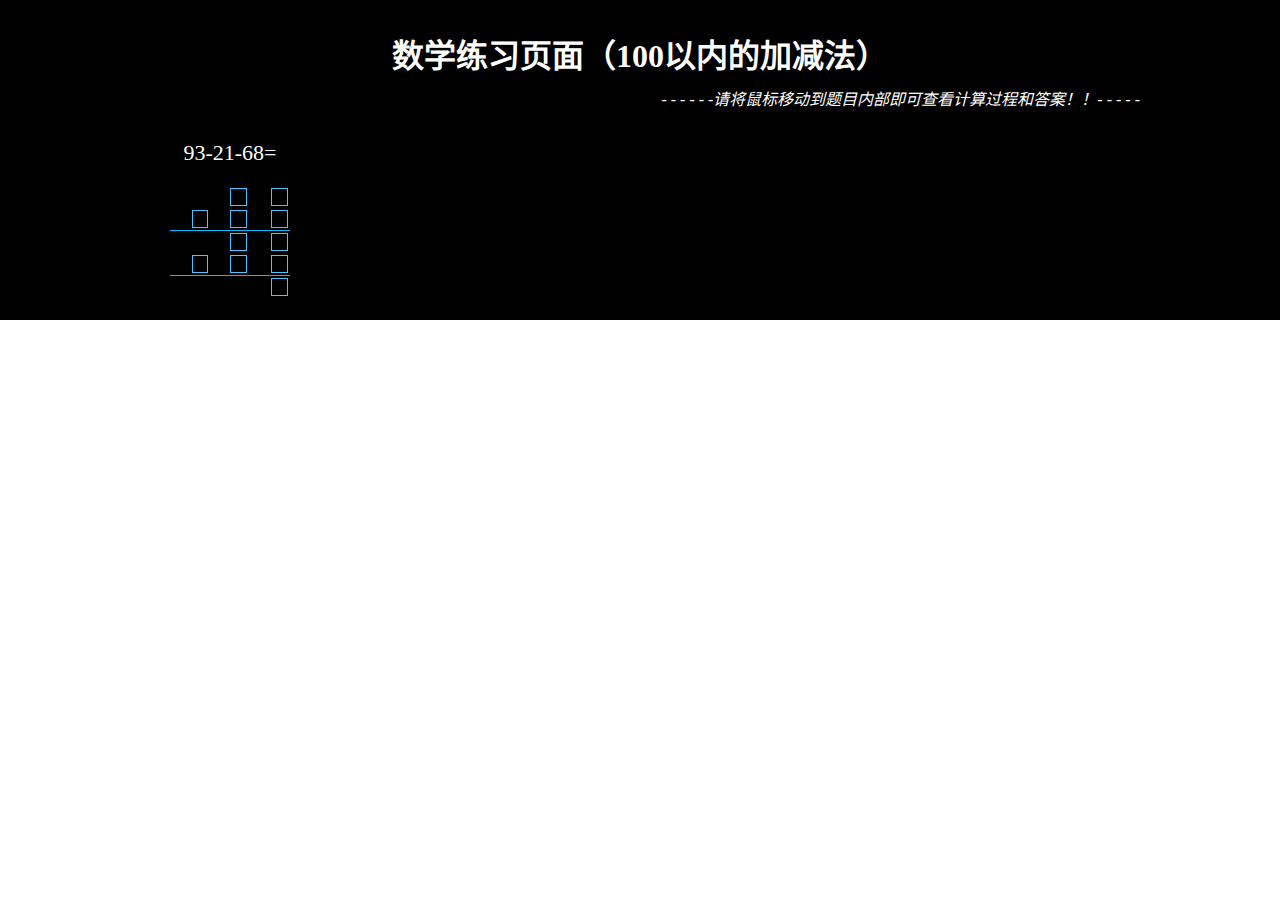
<file: jiajianfa/index.html>
<!DOCTYPE html>
<html lang="zh-cn">
<head>
    <meta charset="UTF-8">
    <title>出计算题</title>
    <meta name="keywords" content=''/>
    <meta name="description" content=""/>
    <link rel="shortcut icon" href="#" type="image/x-icon"/>
    <link rel="icon" sizes="any" mask href="#">
    <link rel="stylesheet" href="default.css">
    <script src="js.js"></script>
    <link rel="stylesheet" href="css.css">
</head>
<body>
<div id="main">
    <h1>数学练习页面（100以内的加减法）</h1>
    <p>- - - - - -请将鼠标移动到题目内部即可查看计算过程和答案！！- - - - -</p>
    <ol>
        <li>
            <span></span><span></span>
            <div>
                <table>
                    <tbody>
                    <tr>
                        <td><div class="kuang"></div></td>
                        <td><div class="kuang"></div></td>
                        <td><div class="kuang"></div></td>
                    </tr>
                    <tr>
                        <td><div class="kuang"></div></td>
                        <td><div class="kuang"></div></td>
                        <td><div class="kuang"></div></td>
                    </tr>
                    </tbody>
                    <tbody>
                    <tr>
                        <td><div class="kuang"></div></td>
                        <td><div class="kuang"></div></td>
                        <td><div class="kuang"></div></td>
                    </tr>
                    <tr>
                        <td><div class="kuang"></div></td>
                        <td><div class="kuang"></div></td>
                        <td><div class="kuang"></div></td>
                    </tr>
                    </tbody>
                    <tfoot>
                    <tr>
                        <td><div class="kuang"></div></td>
                        <td><div class="kuang"></div></td>
                        <td><div class="kuang"></div></td>
                    </tr>
                    </tfoot>
                </table>
            </div>
        </li>
    </ol>
</div>

</body>
</html>
</file>
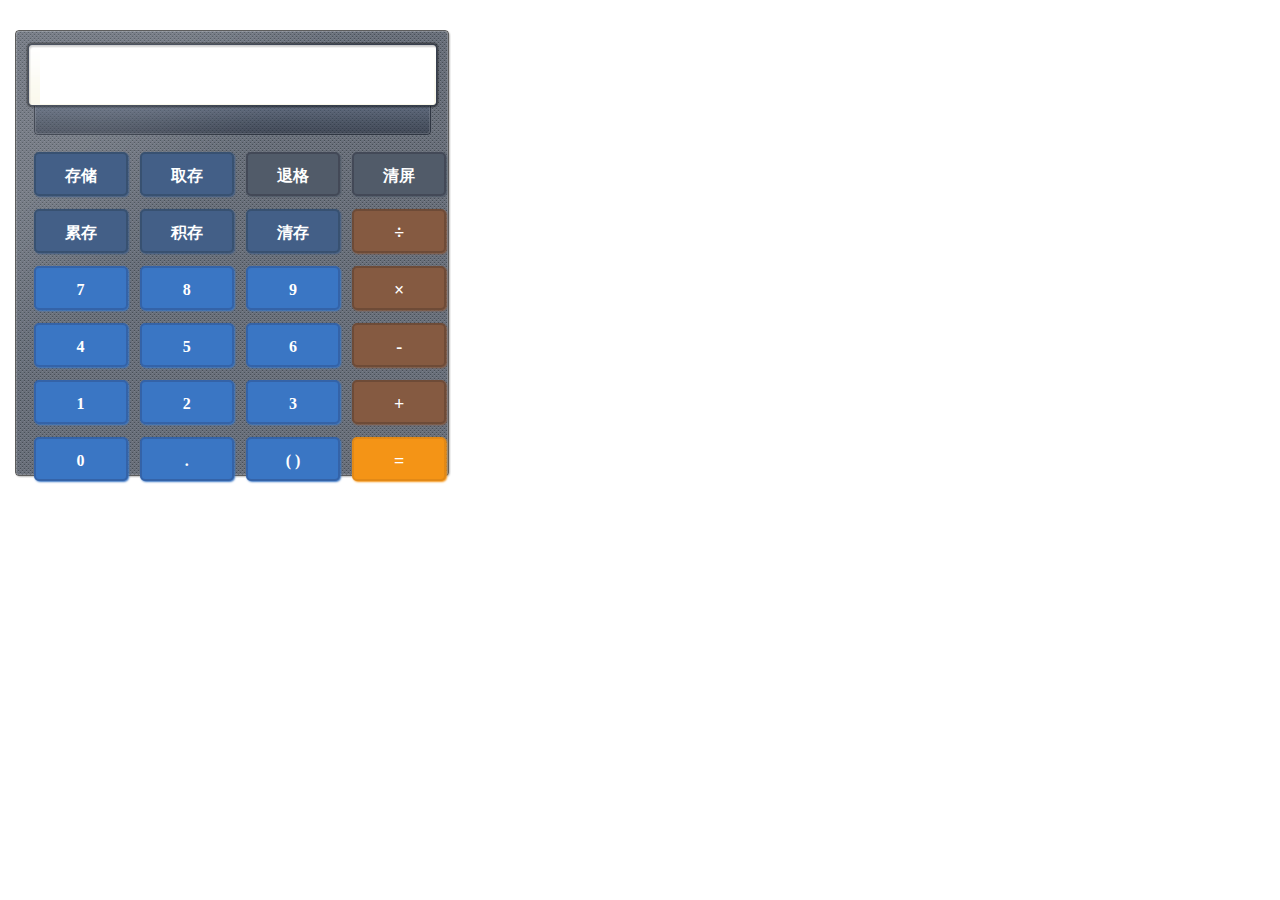
<file: jisuanqi/index.html>
<!DOCTYPE html>
<html lang="zh-cmn-Hans">
<head>
    <meta charset="UTF-8">
    <title>Title</title>
    <link rel="stylesheet" type="text/css" href="http://yui.yahooapis.com/3.18.1/build/cssreset/cssreset-min.css">
    <script src="http://libs.baidu.com/jquery/1.11.1/jquery.min.js"></script>
    <link rel="stylesheet" href="css.css">
    <script src="js.js"></script>

</head>
<body>
    <div class="main">
        <div class="top">
            <input type="text" >
        </div>
        <div class="body">
            <table>
                <tr>
                    <td>
                        <div class="str">存储</div>
                    </td>
                    <td>
                        <div class="str">取存</div>
                    </td>
                    <td>
                        <div class="cls">退格</div>
                    </td>
                    <td>
                        <div class="cls">清屏</div>
                    </td>
                </tr>
                <tr>
                    <td>
                        <div class="str">累存</div>
                    </td>
                    <td>
                        <div class="str">积存</div>
                    </td>
                    <td>
                        <div class="str">清存</div>
                    </td>
                    <td>
                        <div class="sub">÷</div>
                    </td>
                </tr>
                <tr>
                    <td>
                        <div class="num">7</div>
                    </td>
                    <td>
                        <div class="num">8</div>
                    </td>
                    <td>
                        <div class="num">9</div>
                    </td>
                    <td>
                        <div class="sub">×</div>
                    </td>
                </tr>
                <tr>
                    <td>
                        <div class="num">4</div>
                    </td>
                    <td>
                        <div class="num">5</div>
                    </td>
                    <td>
                        <div class="num">6</div>
                    </td>
                    <td>
                        <div class="sub">-</div>
                    </td>
                </tr>
                <tr>
                    <td>
                        <div class="num">1</div>
                    </td>
                    <td>
                        <div class="num">2</div>
                    </td>
                    <td>
                        <div class="num">3</div>
                    </td>
                    <td>
                        <div class="sub">+</div>
                    </td>
                </tr>
                <tr>
                    <td>
                        <div class="num">0</div>
                    </td>
                    <td>
                        <div class="num" >.</div>
                    </td>
                    <td>
                        <div class="num">( )</div>
                    </td>
                    <td>
                        <div class="eq">=</div>
                    </td>
                </tr>
            </table>



        </div>
    </div>
</body>
</html>
</file>
<file: jiajianfa/default.css>
html{color:#000;background:#FFF}
body,div,dl,dt,dd,ul,ol,li,h1,h2,h3,h4,h5,h6,pre,code,form,fieldset,legend,input,textarea,p,blockquote,th,td{margin:0;padding:0}
table{border-collapse:collapse;border-spacing:0}
fieldset,img{border:0}
ol,ul{list-style:none}
caption,th{text-align:left}
sup{vertical-align:text-top}
sub{vertical-align:text-bottom}
input,textarea,select{font-family:inherit;font-size:inherit;font-weight:inherit;*font-size:100%}
</file>
<file: jiajianfa/css.css>
@charset "utf-8";
body{
    background-color: #000;
    color: white;
    padding-top: 30px;
}
#main{
    width: 1000px;
    margin: 0 auto;
    /*visibility: hidden;*/
}
#main>h1{
    text-align: center;
    /*margin-top: 30px;*/
    margin-bottom:10px;
}
#main>p{
    text-align: right;
    font-style: italic;
    margin-bottom: 30px;
}
ol{
      width: 100%;
}
body:after{
    content: "";
    display: block;
    visibility: hidden;
    height: 0;
    clear: both;

}
li{
    float: left;
    margin-left: 5px;
    margin-bottom: 10px;
    width: 17%;
    height:170px;
    /*border: 1px solid #000;*/
    text-align: center;
    background-color: #000;
}
li>p{
    text-align: center;
    margin-top: 10px;
    height: 20px;
    }
li>div{
    width:120px;
       margin:20px auto;
}
li>div>table{
    width: 120px;
    line-height: 25px;
    text-align: right;

}
li>div>table>tbody{
    border-bottom: 1px solid deepskyblue;
}
.kuang{
    width: 40%;
    height: 16px;
    margin-left: 20px;
    border: 1px solid #4ac3ff;
    opacity: 0;
    font-size: 12px;
    color:black;
    padding: 0;
    vertical-align: middle;
    text-align: center;
    line-height: 16px;
}
td{
    padding: 2px;
    }
span{
    font-size: 22px;
}
span:nth-child(2){
    color: transparent;
}
li:hover  td>div{
    color:green;
}

li:hover span:nth-child(2){
    color:green;
}
</file>
<file: jisuanqi/css.css>
@charset "utf-8";

body{

width:450px;
}

.main{
    width: 437px;
    height: 448px;
    background-image: url('bg.PNG');
    margin:0 auto;
    margin-top: 30px;
    padding-left:10px;
    box-sizing: border-box;

}
.top
{
    width: 419px;
    height: 112px;
    /*border: 1px solid red;*/
    position: relative;
    /*box-sizing: border-box;*/

}
input{
    width: 390px;
    height: 53px;
    /*border: 1px solid red;*/
    position: absolute;
    left:15px;
    top: 19px;
    text-align: right;
    font-size: 22px;
    font-weight: bold;
    border: none;
    outline:medium;

}


.body{
    /*width: 96%;*/
    height: 318px;



}


td{
    height: 53px;
    width:105px;
    /*border: 1px solid #000;*/
    /*box-sizing: border-box;*/
}

.str,.cls,.eq,.sub,.num{

    width: 94px;
    height: 44px;
    margin-left: 6px;
    margin-top: 5px;
    border: 2px solid #555;
    box-sizing: border-box;
    line-height: 44px;
    font-size:16px;
    border-radius: 5px;
    text-align: center;
    font-weight: bold;
    color: #FFFFFF;

}
.str{
    background-color: #435f87;
    box-shadow:  1px 1px 2px #435f87;
    border-color: #385171;
}
.num{
    background-color: #3a76c4;
    box-shadow:  1px 1px 2px #3a76c4;
    border-color: #3463a8;
}
.eq{
    background-color: #f49416;
    font-size: 18px;
    box-shadow:  1px 1px 2px #f49416;
    border-color: #e28916;
}
.sub{
    background-color: #855a41;
    font-size: 18px;
    box-shadow:  1px 1px 2px #855a41;
    border-color: #6e4b37;
}
.cls{
    background-color: #515b69;
    box-shadow:  1px 1px 2px #515b69;
    border-color: #434957;

}
</file>
